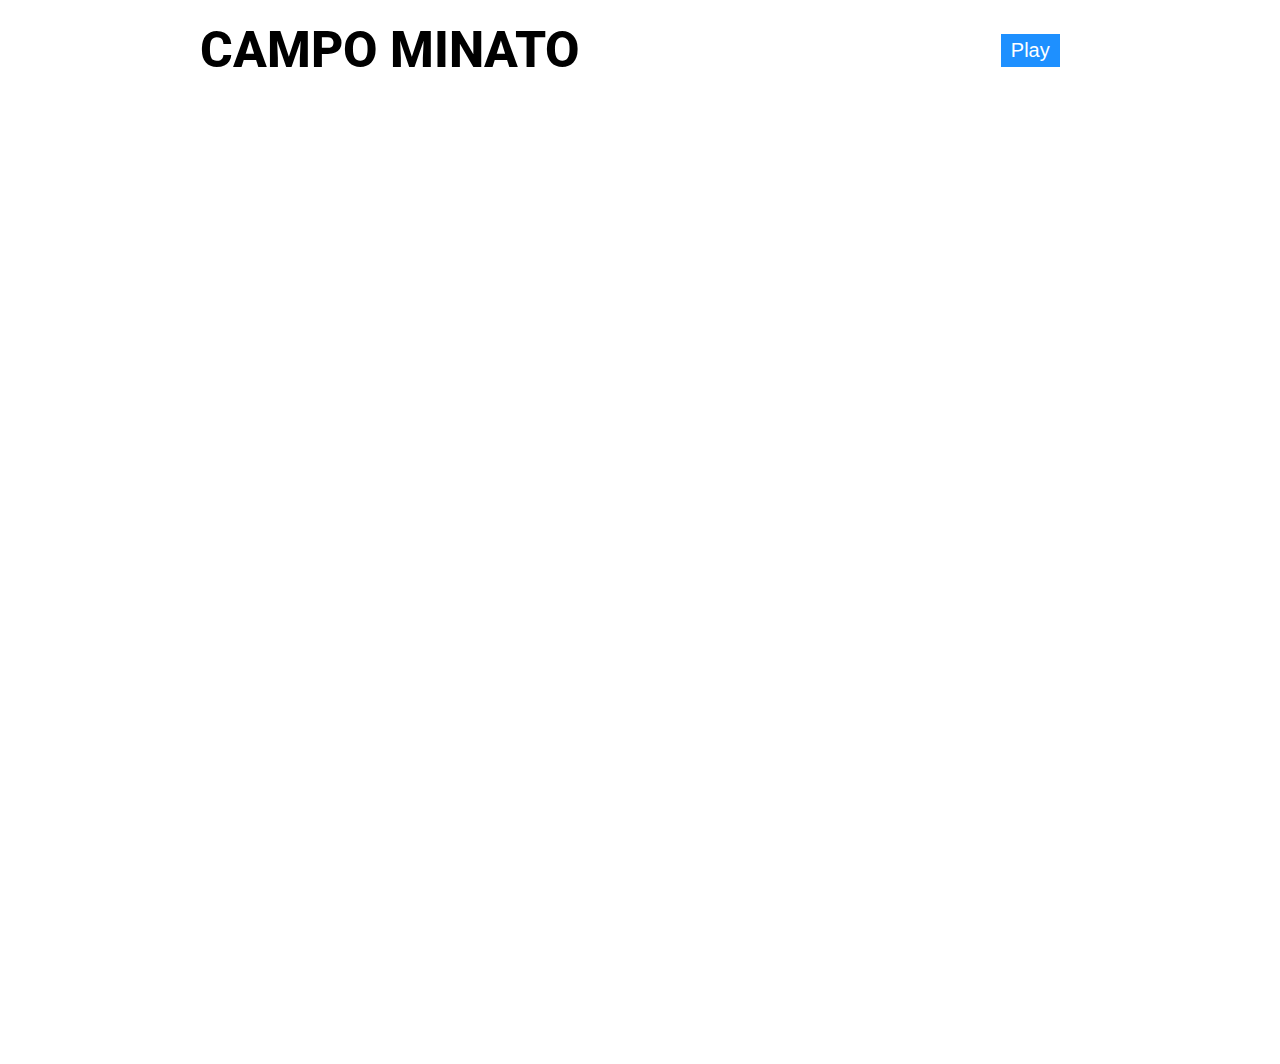
<file: index.html>
<!DOCTYPE html>
<html lang="en">
<head>
    <meta charset="UTF-8">
    <meta http-equiv="X-UA-Compatible" content="IE=edge">
    <meta name="viewport" content="width=device-width, initial-scale=1.0">
    <title>CAMPO MINATO</title>
    <link rel="preconnect" href="https://fonts.googleapis.com">
    <link rel="preconnect" href="https://fonts.gstatic.com" crossorigin>
    <link href="https://fonts.googleapis.com/css2?family=Roboto:wght@400;500;700&display=swap" rel="stylesheet">
    <link href="https://cdn.jsdelivr.net/npm/bootstrap@5.3.0-alpha3/dist/css/bootstrap.min.css" rel="stylesheet" integrity="sha384-KK94CHFLLe+nY2dmCWGMq91rCGa5gtU4mk92HdvYe+M/SXH301p5ILy+dN9+nJOZ" crossorigin="anonymous">
    <link rel="stylesheet" href="./css/style.css">
</head>
    <body>
        <header>
            <div class="row">
                <div class="col">
                    <H1>CAMPO MINATO</H1>
                        <button id="play">Play </button>
                </div>
            </div>
        </header>

        <main>

            <div class="row justify-content-center">
                <div class="col-12 d-flex justify-content-center">
                    <div id="message" ></div>
                </div>
                <div class="col-12 d-flex justify-content-center">
                    <div id="griglia"></div>
                </div>
            </div>



        </main>

        <script type="text/javascript" src="./js/script.js"></script>
        
    </body>
</html>
</file>
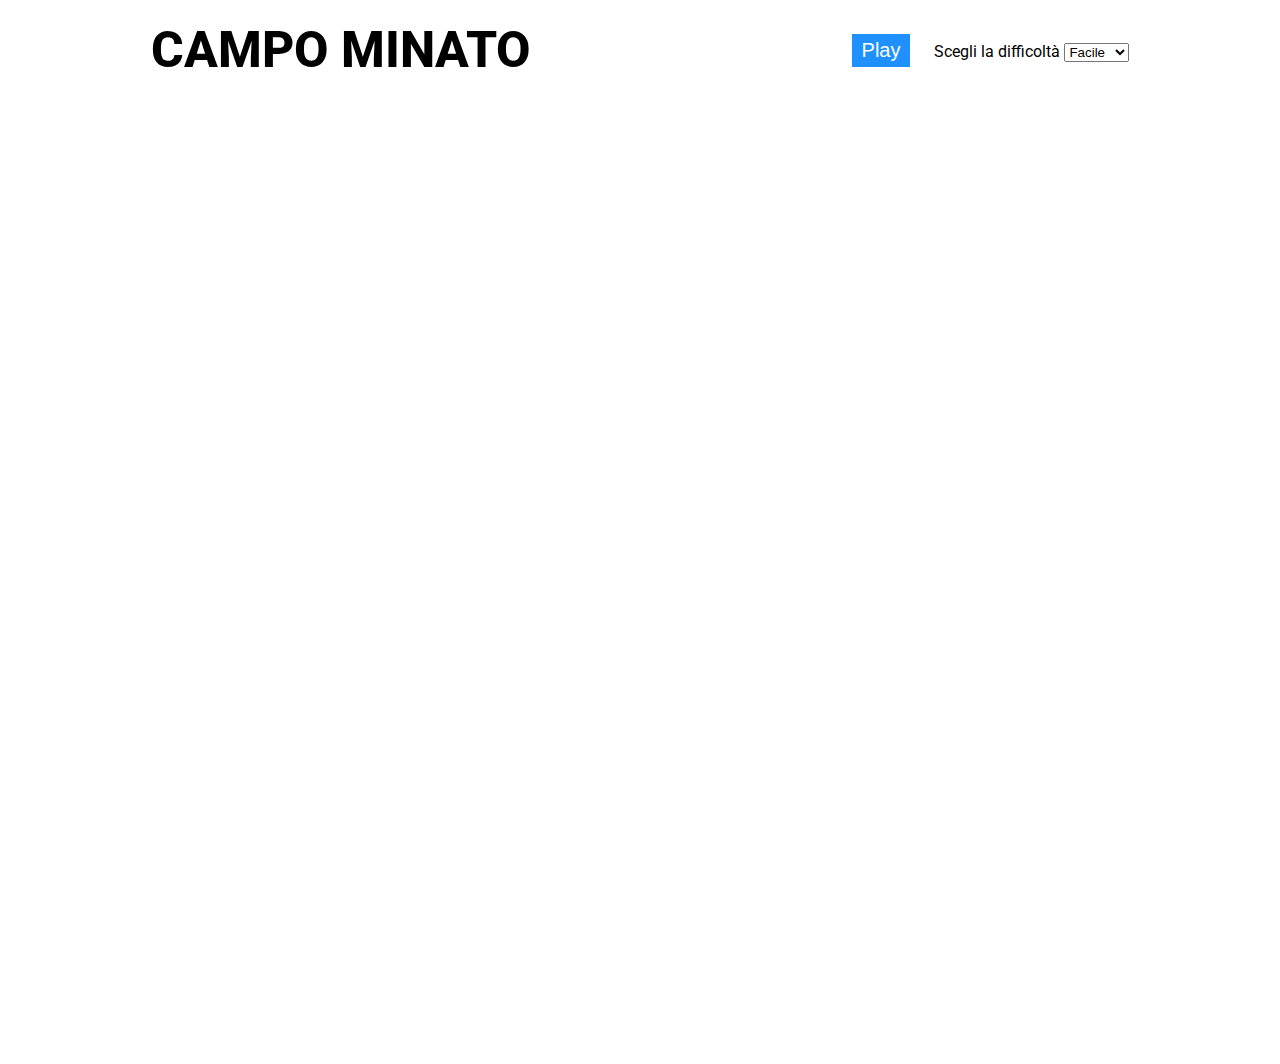
<file: Bonus/index.html>
<!DOCTYPE html>
<html lang="en">
<head>
    <meta charset="UTF-8">
    <meta http-equiv="X-UA-Compatible" content="IE=edge">
    <meta name="viewport" content="width=device-width, initial-scale=1.0">
    <title>CAMPO MINATO</title>
    <link rel="preconnect" href="https://fonts.googleapis.com">
    <link rel="preconnect" href="https://fonts.gstatic.com" crossorigin>
    <link href="https://fonts.googleapis.com/css2?family=Roboto:wght@400;500;700&display=swap" rel="stylesheet">
    <link rel="stylesheet" href="./css/style.css">
</head>
    <body>
        <header>
            <div class="row">
                <div class="col">
                    <H1>CAMPO MINATO</H1>
                    <div>
                        <button id="play">Play</button>
                        <span> Scegli la difficoltà</span>
                        <select name="level" id="level">
                            <option value="1">Facile</option>
                            <option value="2">Medio</option>
                            <option value="3">Difficile</option>
                        </select>
                        
                        </div>
                </div>
            </div>
        </header>

        <main>
            <div class="row">
                <div class="col">
                    <div id="message" ></div>
                </div>
                <div class="col">
                    <div id="griglia"></div>
                </div>
            </div>



        </main>

        <script type="text/javascript" src="./js/script.js"></script>
        
    </body>
</html>
</file>
<file: css/style.css>
*{
    margin: 0;
    padding: 0;
    box-sizing: border-box;
}

body{
    font-family: 'Roboto', sans-serif;
}

header{
    height: 100px;
}

h1 {
    font-size: 50px;
    font-weight: 800;
}

button{
    font-size: 20px;
    padding: 5px 10px;
    background-color: dodgerblue;
    color: white;
    border: none;
    cursor: pointer;
    margin: 0 20px;
    transition-duration: 0.4s;
    
}

button:hover{
    background-color: darkblue;
    
}
button:active{
    transform: translateY(4px);
}

.row{
    height: 100%;
}

.col{
    display: flex;
    align-items: center;
    height: 100%;
    justify-content: space-around;
}


main{
    display: flex;
    justify-content: center;
    align-items: center;
    
    padding: 2rem;
}

#griglia{
    
    display: flex;
    flex-wrap: wrap;
    max-width: 1000px;
    height: 100vh;
}

.square{
    background-color: rgb(255, 131, 30);
    border: 2px black solid;
   
    display: flex;
    justify-content: center;
    align-items: center;
    font-size: 35px;
    cursor: pointer;
}


.clicked{
    background-color: dodgerblue;
    color: white;
}

.bomb{
    background-color: darkred;
    color: black;
}



#message{
    font-size: 60px;
}
</file>
<file: Bonus/css/style.css>
*{
    margin: 0;
    padding: 0;
    box-sizing: border-box;
}

body{
    font-family: 'Roboto', sans-serif;
}

header{
    height: 100px;
}

h1 {
    font-size: 50px;
    font-weight: 800;
}

button{
    font-size: 20px;
    padding: 5px 10px;
    background-color: dodgerblue;
    color: white;
    border: none;
    cursor: pointer;
    margin: 0 20px;
    transition-duration: 0.4s;
    
}

button:hover{
    background-color: darkblue;
    
}
button:active{
    transform: translateY(4px);
}

.row{
    height: 100%;
}

.col{
    display: flex;
    align-items: center;
    height: 100%;
    justify-content: space-around;
}


main{
    display: flex;
    justify-content: center;
    align-items: center;
    
    padding: 2rem;
}

#griglia{
    
    display: flex;
    flex-wrap: wrap;
    max-width: 1000px;
    height: 100vh;
}

.square{
    background-color: rgb(255, 131, 30);
    border: 2px black solid;
   
    display: flex;
    justify-content: center;
    align-items: center;
    font-size: 35px;
    cursor: pointer;
}


.clicked{
    background-color: dodgerblue;
    color: white;
}

.bomb{
    background-color: darkred;
    color: black;
}



#message{
    font-size: 60px;
}
</file>
